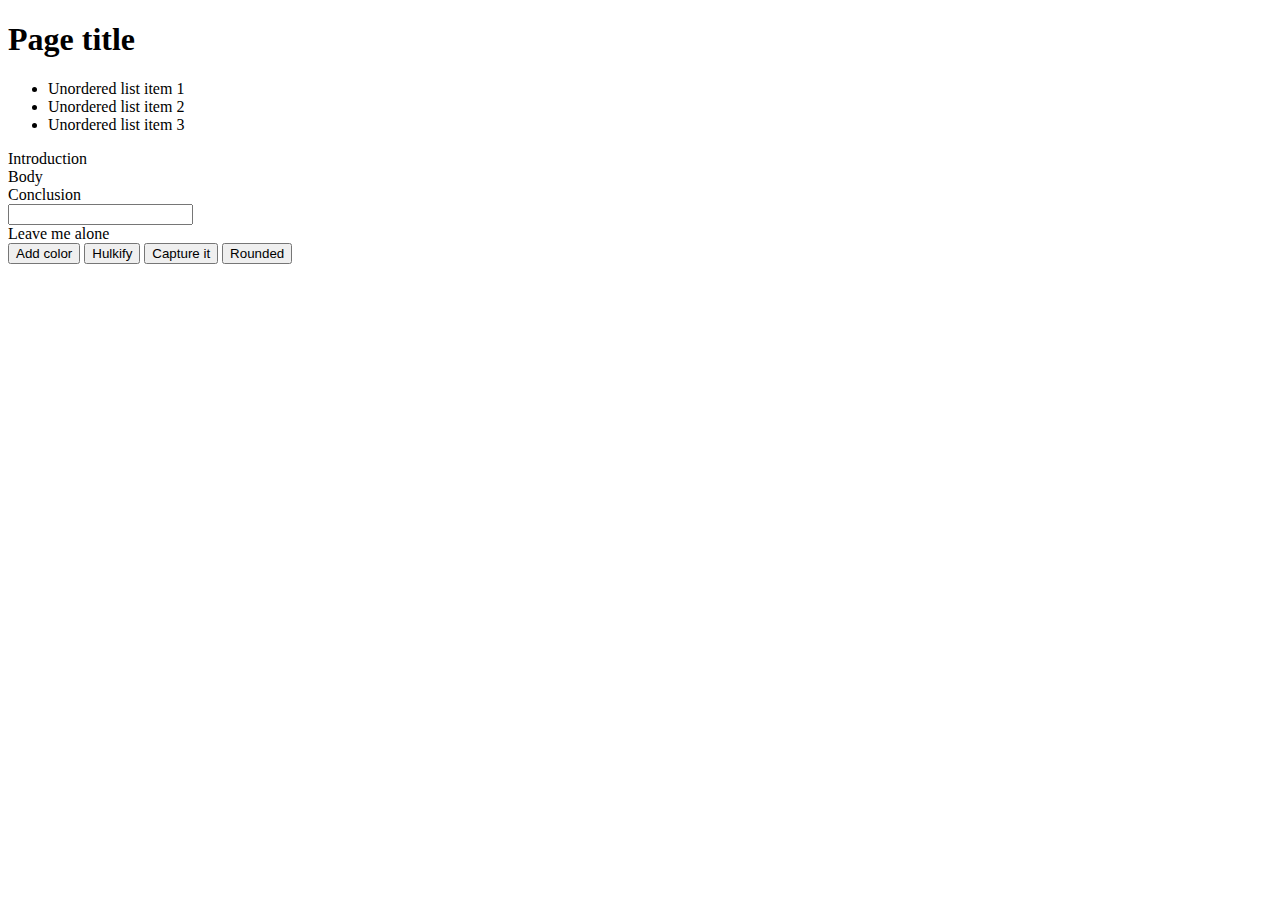
<file: index.html>
<!DOCTYPE html>
<html lang="en">
<head>
    <meta charset="UTF-8">
    <meta name="viewport" content="width=device-width, initial-scale=1.0">
    <meta http-equiv="X-UA-Compatible" content="ie=edge">
    <title>Document</title>
    <link rel="stylesheet" href="events.css">
</head>
<body>
    <nav></nav>
    <header id="page-header">
        <h1>Page title</h1>
      </header>
      
      <ul>
        <li>Unordered list item 1</li>
        <li>Unordered list item 2</li>
        <li>Unordered list item 3</li>
      </ul>
      
      <article>
        <section class="article-section">Introduction</section>
        <section class="article-section">Body</section>
        <section class="article-section">Conclusion</section>
      </article>
      
      <input type="text" id="keypress-input">
      
      <div id="output-target"></div>
      
      <div id="guinea-pig">Leave me alone</div>
      <button id="add-color">Add color</button>
      <button id="make-large">Hulkify</button>
      <button id="add-border">Capture it</button>
      <button id="add-rounding">Rounded</button>

      <script src="eventhandlers.js"></script>
</body>
</html>
</file>
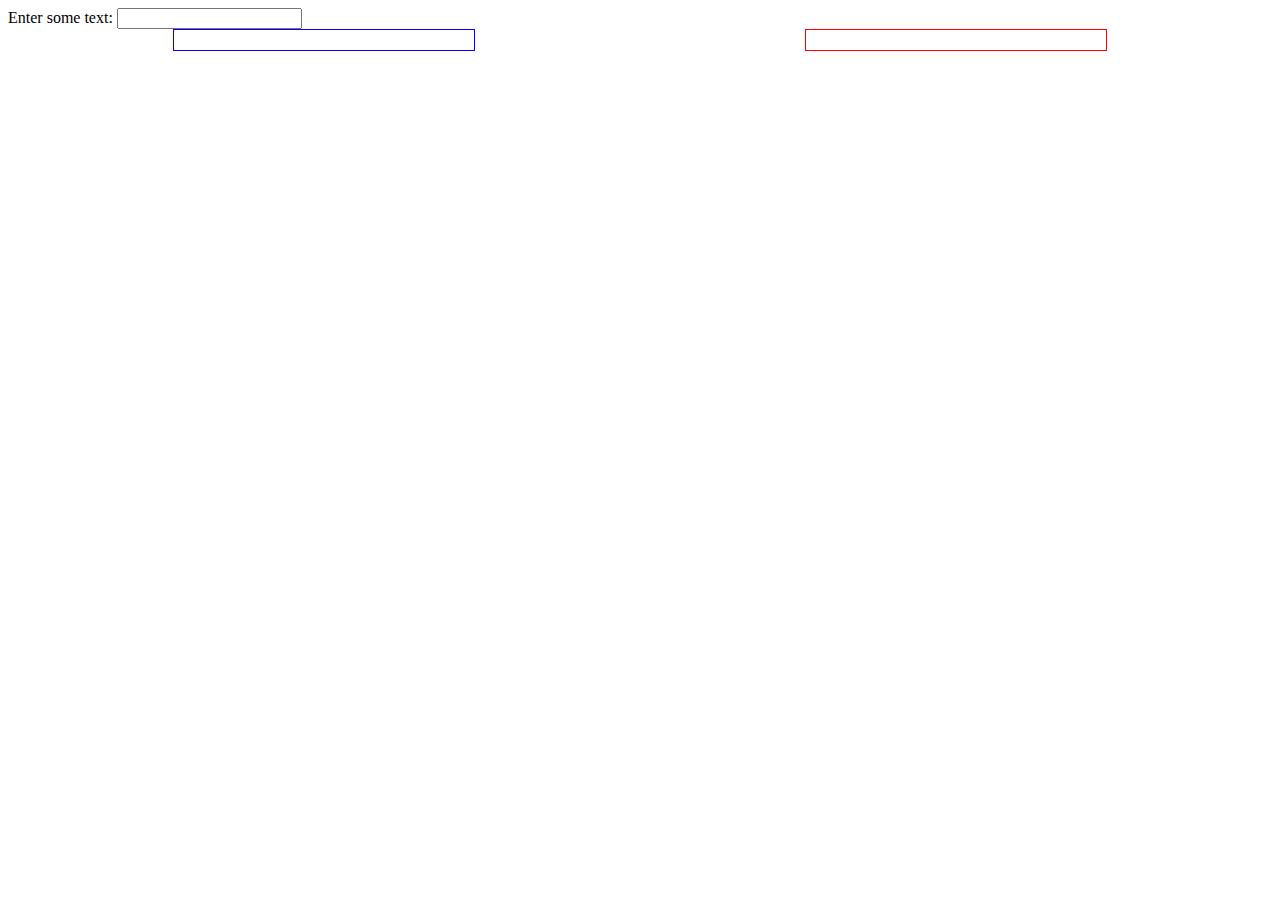
<file: ex1/index.html>
<!DOCTYPE html>
<html lang="en">
<head>
    <meta charset="UTF-8">
    <meta name="viewport" content="width=device-width, initial-scale=1.0">
    <meta http-equiv="X-UA-Compatible" content="ie=edge">
    <title>Document</title>
    <link rel="stylesheet" href="styles.css">
</head>
<body>
    <label for="keypress-input">Enter some text:</label>
    <input type="text" id="keypress-input">
    <div class="articleBox">
        <article class="textBox blue" id="article1"></article>
        <article class="textBox red" id="article2"></article>
    </div>
    <script src="script.js"></script>
</body>
</html>
</file>
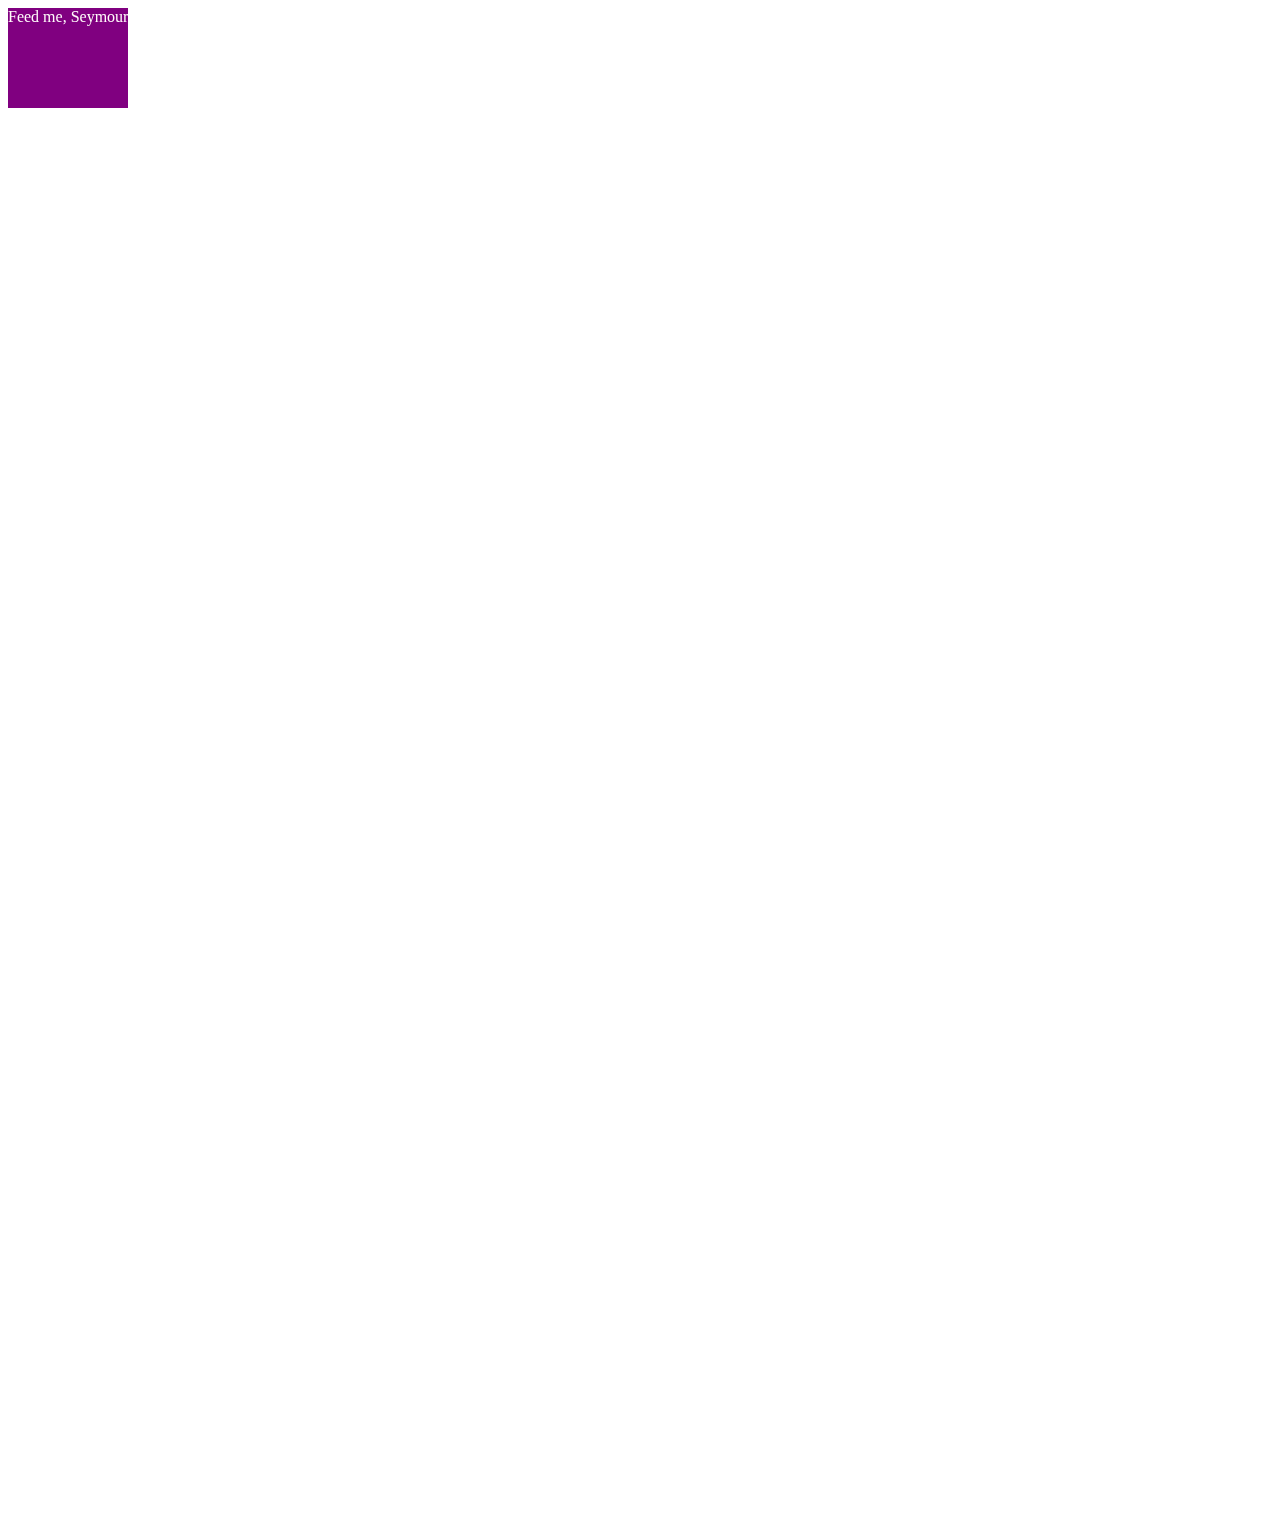
<file: ex2/index.html>
<!doctype html> 
<html lang="en">
<head>
  <meta charset="utf-8">
  <title>Nashville Software School</title>
  <link rel="stylesheet" href="./box.css">

</head>

<body>
    <article id="container">
        <section id="audrey">Feed me, Seymour</section>
      </article>

  <script src="./audrey.js"></script>
</body>
</html>
</file>
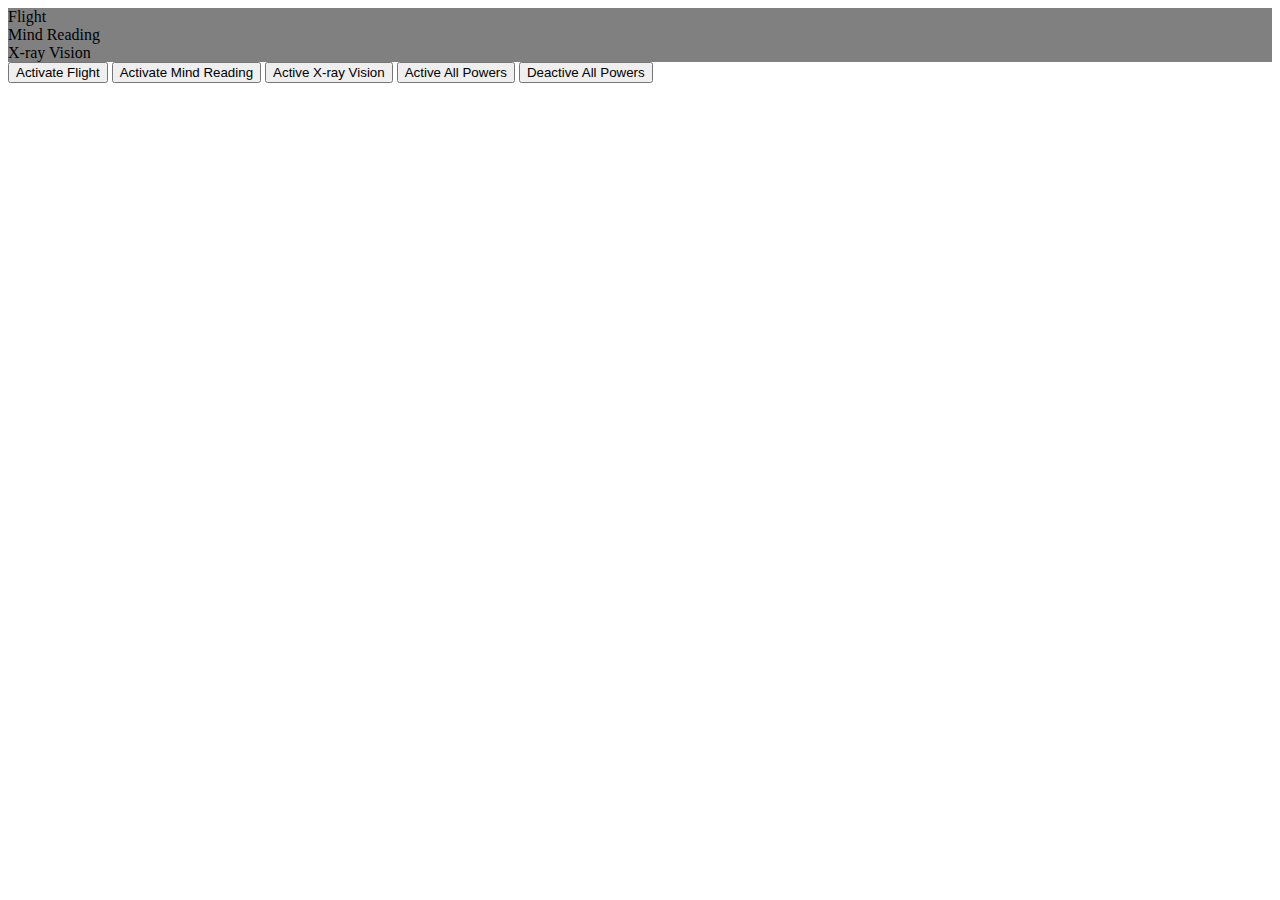
<file: ex3/index.html>
<!doctype html>
<html lang="en">

<head>
  <meta charset="utf-8">
  <title>Nashville Software School</title>
  <link rel="stylesheet" href="powers.css">
</head>

<body>

  <article id="powerList">
    <section id="flight" class="power disabled">
      Flight
    </section>
    <section id="mindreading" class="power disabled">
      Mind Reading
    </section>
    <section id="xray" class="power disabled">
      X-ray Vision
    </section>
  </article>

  <button id="activate-flight">Activate Flight</button>
  <button id="activate-mindreading">Activate Mind Reading</button>
  <button id="activate-xray">Active X-ray Vision</button>

  <button id="activate-all">Active All Powers</button>
  <button id="deactivate-all">Deactive All Powers</button>


  <script src="powers.js"></script>
</body>

</html>
</file>
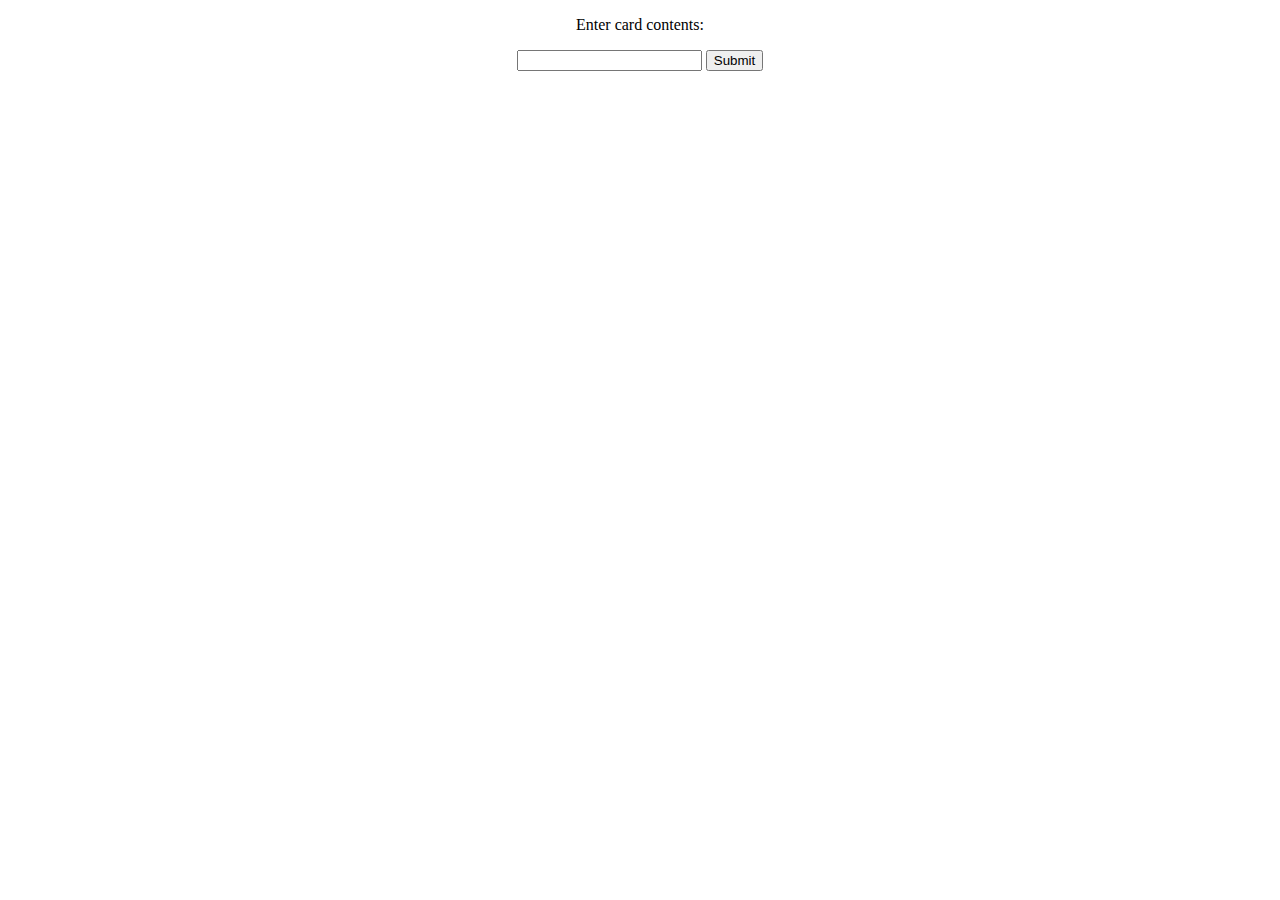
<file: ex4/index.html>
<!DOCTYPE html>
<html lang="en">

<head>
    <meta charset="UTF-8">
    <meta name="viewport" content="width=device-width, initial-scale=1.0">
    <meta http-equiv="X-UA-Compatible" content="ie=edge">
    <title>Document</title>
    <link rel="stylesheet" href="cards.css">
</head>

<body>
    <div id="formContainer">
        <p>Enter card contents:</p>
        <input type="text" id="keypress-input">
        <button id="submitButton">Submit</button>
    </div>
    <div id="cardContainer" class="cardContainer"></div>

    <script src="cards.js"></script>
</body>

</html>
</file>
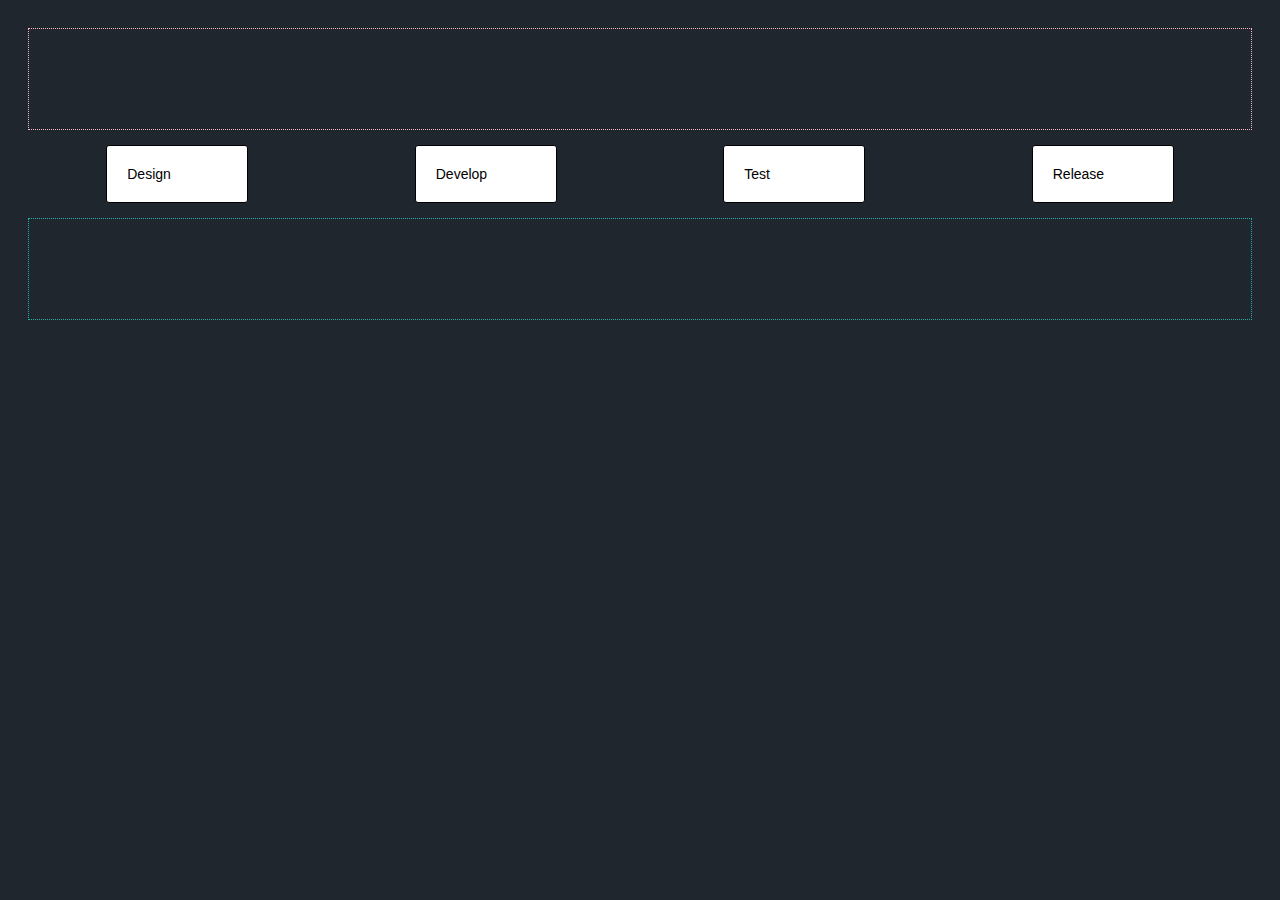
<file: ex5/index.html>
<!doctype html> 
<html lang="en">
<head>
  <meta charset="utf-8">
  <title>Nashville Software School</title>
  <link rel="stylesheet" href="./style.css">

</head>

<body>
    <header class="target currentStage"></header>

    <article class="target grid origin" id="gridOrigin">
      <section class="stage stage--design" draggable="true">Design</section>
      <section class="stage stage--develop" draggable="true">Develop</section>
      <section class="stage stage--test" draggable="true">Test</section>
      <section class="stage stage--release" draggable="true">Release</section>
    </article>
    
    <footer class="target finishedStage"></footer>
    

  <script src="./main.js"></script>
</body>
</html>
</file>
<file: events.css>
.blue {
    color: blue;
}

.large {
    font-size: 10em;
}

.bordered {
    border: 1px dotted goldenrod;
}

.rounded {
    border-radius: 25%;
}
</file>
<file: ex1/styles.css>
.articleBox {
    display: flex;
    justify-content: space-around
}

.textBox {
    width: 300px;
    min-height: 20px;
    word-wrap: break-word
}

.blue {
    border: solid 1px blue;
}

.red {
    border: solid 1px red;
}
</file>
<file: ex2/box.css>
#container {
    display: flex;
    min-height: 1500px;
  }
  
  #audrey {
    background-color: purple;
    color: snow;
    min-height: 100px;
    min-width: 50px;
    position: fixed;
  }
</file>
<file: ex3/powers.css>
.disabled {
    background-color: gray;
}

.enabled {
    background-color: fuchsia;
    color: goldenrod;
}
</file>
<file: ex4/cards.css>
.cardContainer {
    margin: auto;
    display: flex;
    width: 700px;
    justify-content: center;
    flex-wrap: wrap
}

.card {
    display: flex;
    justify-content: center;
    flex-direction: column;
    border: solid 1px red;
    padding: 10px;
    text-align: center;
    width: 300px;
    word-wrap: break-word;
    border-radius: 20px;
    margin: 5px;
    min-height: 75px;
}

#formContainer {
    text-align: center;
    margin-bottom: 20px
}
</file>
<file: ex5/style.css>
body {
    padding: 20px;
    font-family: Helvetica;
    background-color: #20262e;
  }
  
  .grid {
    display: grid;
    grid-template-columns: repeat(auto-fit, minmax(140px, 1fr));
    grid-gap: 10px;
    display: flex;
    justify-content: space-around
  }
  
  .stage {
    background-color: #fff;
    border-radius: 3px;
    padding: 20px;
    font-size: 14px;
    width: 100px;
    border: solid 1px black;
  }
  
  .currentStage {
    min-height: 100px;
    border: 1px dotted lightpink;
    margin-bottom: 15px;
  }
  
  .finishedStage {
    min-height: 100px;
    border: 1px dotted lightseagreen;
    margin-top: 15px;
  }
</file>
